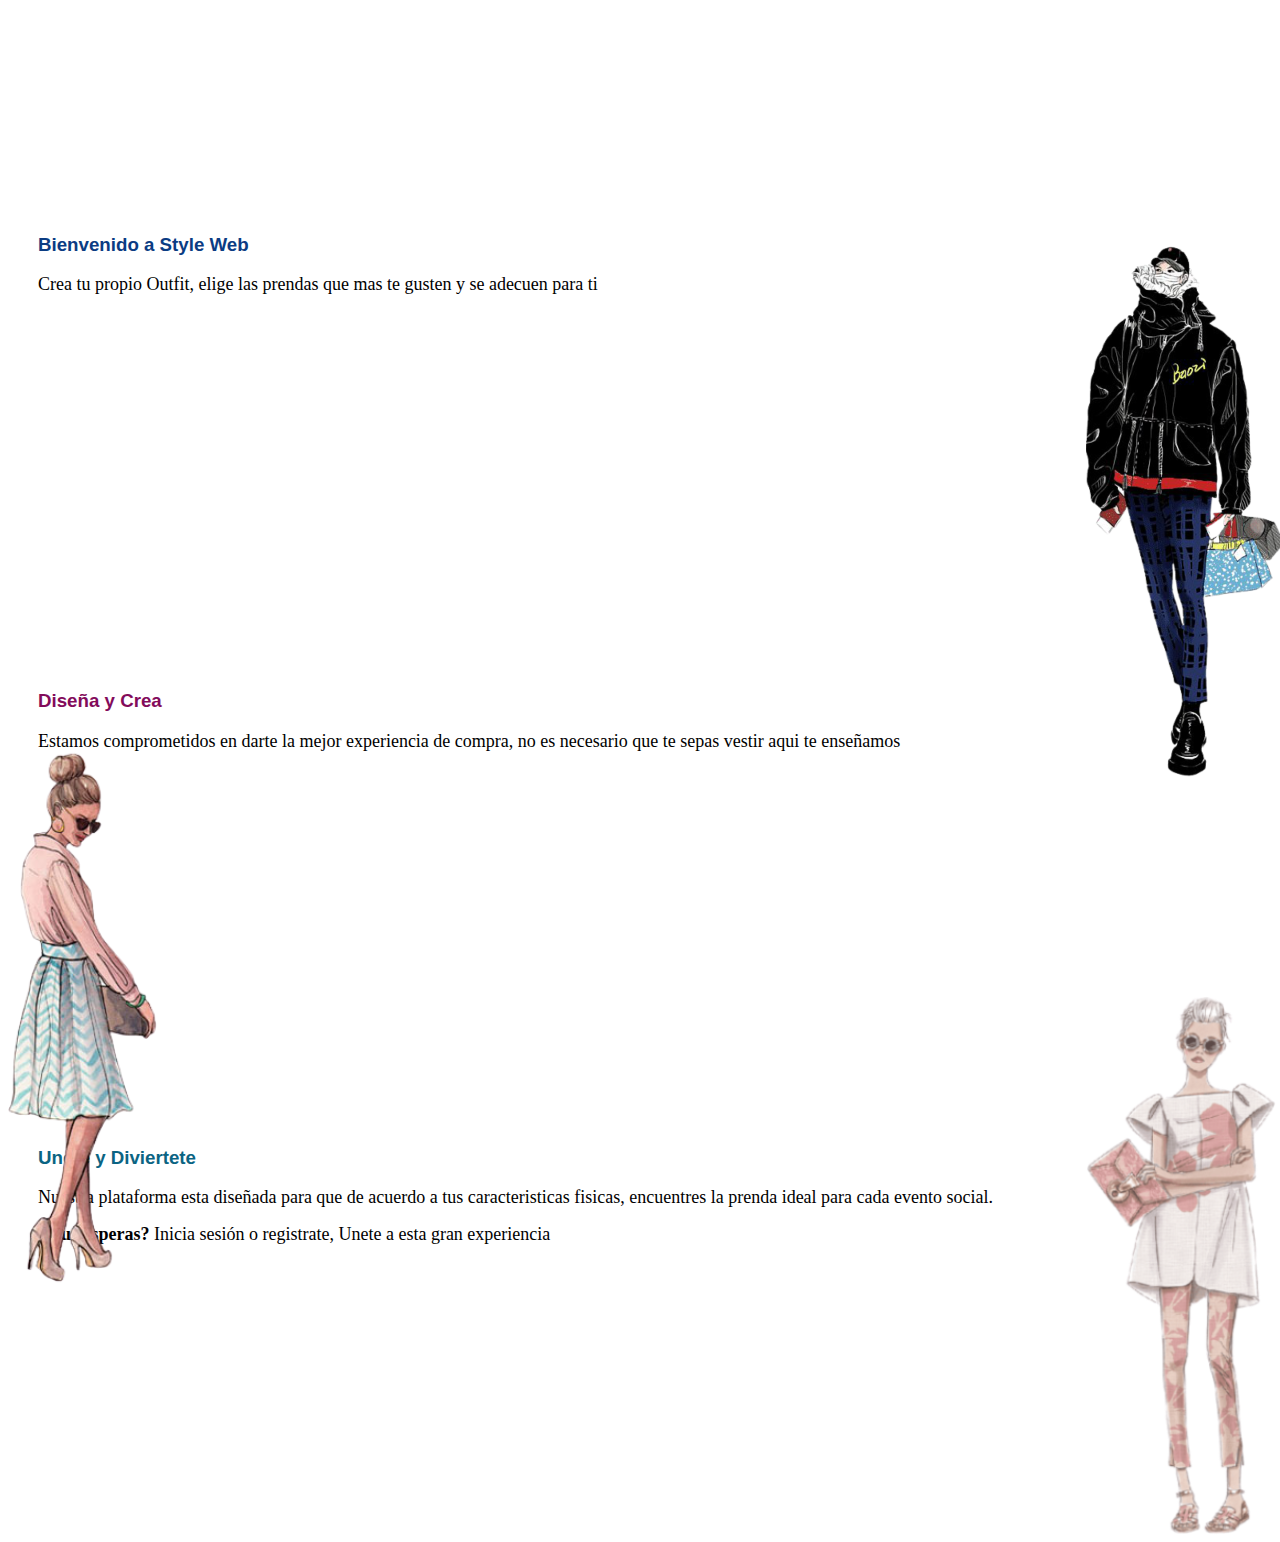
<file: Modulos/index.html>
<!DOCTYPE html>
<html lang="en">
<head>
    <meta charset="UTF-8">
    <meta http-equiv="X-UA-Compatible" content="IE=edge">
    <meta name="viewport" content="width=device-width, initial-scale=1.0">
    <link rel="stylesheet" href="../css/estilos.css">
    <link href="https://cdn.jsdelivr.net/npm/bootstrap@5.1.3/dist/css/bootstrap.min.css" rel="stylesheet"
     integrity="sha384-1BmE4kWBq78iYhFldvKuhfTAU6auU8tT94WrHftjDbrCEXSU1oBoqyl2QvZ6jIW3" crossorigin="anonymous">
    <title>Style-web</title>
</head>
    <body>
        <div class="divimg1">
            <img src="../img/moda1.png"  onmouseout="this.src='../img/moda1.png'" onmouseover="this.src='../img/moda2.png'"></img>
        </div>
        <div class="divimg2">
            <img src="../img/moda3.png" onmouseout="this.src='../img/moda3.png'" onmouseover="this.src='../img/moda4.png'"></img>
        </div>
         <div class="container">
            <div class="row">
                <div class="col-lg-6  col-md-4	col-sm-3">
                    <div class="cards">
                        <font color="#0b3c83" face="Comic Sans MS,arial">
                            <h3>Bienvenido a Style Web</h3>
                        </font>
                        <p class="letra">Crea tu propio Outfit, elige las prendas que mas te gusten y se adecuen para ti </p>
                    </div>
                    <div class="cards">
                        <font color="#830b5b" face="Comic Sans MS,arial">
                            <h3>Diseña y Crea</h3>
                        </font>
                        <p class="letra">Estamos comprometidos en darte la mejor experiencia de compra, no es necesario
                            que te sepas vestir aqui te enseñamos
                        </p>
                    </div>
                    <div class="cards2">
                        <font color="#0b6483" face="Comic Sans MS,arial">
                            <h3>Unete y Diviertete</h3>
                        </font>
                        <p class="letra">Nuestra plataforma esta diseñada para que de acuerdo a tus caracteristicas fisicas, 
                            encuentres la prenda ideal para cada evento social. 
                        </p>
                        <p class="letra"><b>¿Que esperas? </b>Inicia sesión o registrate, Unete a esta gran experiencia</p>
                    </div>

                </div>
                <div class="col-lg-6  col-md-5	col-sm-4">
                   
                    <div class="continire">
                        <div class="cont" >
                            <div class="form-group">
                                <button type="button" class="btn btn-outline-danger" onclick="mostrarInicio();">Iniciar Sesión</button>
                                <button type="button" class="btn btn-outline-warning" onclick="mostrarRegistro();">Registrar Usuario</button> 
                            </div>
                        </div>

                        <div id="inicio">
                            
                            <div class="input-group mb-2">
                                  <div class="input-group-prepend">
                                    <span class="input-group-text" id="inputGroupPrepend2"> <svg xmlns="http://www.w3.org/2000/svg" width="16" height="24" fill="currentColor" class="bi bi-person-circle" viewBox="0 0 16 16">
                                        <path d="M11 6a3 3 0 1 1-6 0 3 3 0 0 1 6 0z"/>
                                        <path fill-rule="evenodd" d="M0 8a8 8 0 1 1 16 0A8 8 0 0 1 0 8zm8-7a7 7 0 0 0-5.468 11.37C3.242 11.226 4.805 10 8 10s4.757 1.225 5.468 2.37A7 7 0 0 0 8 1z"/>
                                      </svg>
                                    </span>
                                  </div> 
                                 <input class="form-control input-sm" name="usuario" id="" required="required" placeholder="Usuario" type="text">
                            </div>
                            <div class="input-group mb-3">
                                <span class="input-group-text" id="inputGroupPrepend2"> <svg xmlns="http://www.w3.org/2000/svg" width="16" height="24" fill="currentColor" class="bi bi-person-circle" viewBox="0 0 16 16">
                                    <svg xmlns="http://www.w3.org/2000/svg" width="16" height="24" fill="currentColor" class="bi bi-key-fill" viewBox="0 0 16 16">
                                        <path d="M3.5 11.5a3.5 3.5 0 1 1 3.163-5H14L15.5 8 14 9.5l-1-1-1 1-1-1-1 1-1-1-1 1H6.663a3.5 3.5 0 0 1-3.163 2zM2.5 9a1 1 0 1 0 0-2 1 1 0 0 0 0 2z"/>
                                      </svg>
                                </span>                                
                               <input class="form-control input-sm" name="" id="" required="required" placeholder="Contraseña" type="password">
                            </div>
                            <center>
                                <div class="form-group">
                                    <button type="button" class="btn btn-outline-primary" onclick="location.href='Admin.html'">Aceptar</button>
                                </div>
                            </center> 
                        </div>
                        <div id="registro">
                            <form>
                            </form>  
                            <div style="width:210px; float:left;">
                                <div class="input-group mb-2">
                                    <div class="input-group-prepend">
                                        <span class="input-group-text" id="inputGroupPrepend2"> <svg xmlns="http://www.w3.org/2000/svg" width="16" height="24" fill="currentColor" class="bi bi-person-circle" viewBox="0 0 16 16">
                                            <path d="M11 6a3 3 0 1 1-6 0 3 3 0 0 1 6 0z"/>
                                            <path fill-rule="evenodd" d="M0 8a8 8 0 1 1 16 0A8 8 0 0 1 0 8zm8-7a7 7 0 0 0-5.468 11.37C3.242 11.226 4.805 10 8 10s4.757 1.225 5.468 2.37A7 7 0 0 0 8 1z"/>
                                          </svg>
                                        </span>
                                      </div> 
                                     <input class="form-control input-sm" name="usuario" id="" required="required" placeholder="Nombre" type="text">
                                </div>
                            </div>

                            <div style="width:210px; float:right;">
                            
                                <div class="input-group mb-2">
                                    <div class="input-group-prepend">
                                        <span class="input-group-text" id="inputGroupPrepend2"> <svg xmlns="http://www.w3.org/2000/svg" width="16" height="24" fill="currentColor" class="bi bi-person-circle" viewBox="0 0 16 16">
                                            <path d="M11 6a3 3 0 1 1-6 0 3 3 0 0 1 6 0z"/>
                                            <path fill-rule="evenodd" d="M0 8a8 8 0 1 1 16 0A8 8 0 0 1 0 8zm8-7a7 7 0 0 0-5.468 11.37C3.242 11.226 4.805 10 8 10s4.757 1.225 5.468 2.37A7 7 0 0 0 8 1z"/>
                                          </svg>
                                        </span>
                                      </div> 
                                  
                                     <input class="form-control input-sm" name="usuario" id="" required="required" placeholder="Apellido" type="text">
                                </div>
                        
                            </div>
                            <div style="width:210px; float:left;">
                                <div class="input-group mb-2">
                                     <input class="form-control input-sm" name="piel" id="" required="required" placeholder="Color de Piel" type="text">
                                </div>
                            </div>

                            <div style="width:210px; float:right;">
                                <div class="input-group mb-2">
                                    <select class="form-select" >
                                        <option selected>Talla Camisa</option>
                                        <option value="1">XS</option>
                                        <option value="2">S</option>
                                        <option value="3">M</option>
                                        <option value="4">L</option>
                                        <option value="5">XL</option>
                                      </select>
                                </div>
                            </div>

                            <div style="width:210px; float:left;">
                                <div class="input-group mb-2">
                                    <select class="form-select" >
                                        <option selected>Genero</option>
                                        <option value="1">Femenino</option>
                                        <option value="2">Masculino</option>
                                      </select>
                                </div>
                            </div>

                            <div style="width:210px; float:right;">
                                <div class="input-group mb-2">
                                    <select class="form-select" >
                                        <option selected>Talla Pantalon</option>
                                        <option value="1">6</option>
                                        <option value="2">8</option>
                                        <option value="3">10</option>
                                        <option value="4">16</option>
                                        <option value="5">24</option>
                                      </select>
                                </div>
                            </div>

                            <div style="width:210px; float:left;">
                                <div class="input-group mb-2">
                                    <input class="form-control input-sm" name="Estatura" id="" required="required" placeholder="Estatura" type="text">   
                                </div>
                            </div>
                            <div style="width:210px; float:right;">
                                <div class="input-group mb-2">
                                     <input class="form-control input-sm" name="Edad" id="" required="required" placeholder="Edad" type="text">
                                </div>
                            </div>
                            <div class="input-group mb-2">
                                <div class="input-group-prepend">
                                  <div class="input-group-prepend">
                                        <span class="input-group-text" id="inputGroupPrepend2"> 
                                            <svg xmlns="http://www.w3.org/2000/svg" width="16" height="24" fill="currentColor" class="bi bi-envelope-open-fill" viewBox="0 0 16 16">
                                                <path d="M8.941.435a2 2 0 0 0-1.882 0l-6 3.2A2 2 0 0 0 0 5.4v.314l6.709 3.932L8 8.928l1.291.718L16 5.714V5.4a2 2 0 0 0-1.059-1.765l-6-3.2ZM16 6.873l-5.693 3.337L16 13.372v-6.5Zm-.059 7.611L8 10.072.059 14.484A2 2 0 0 0 2 16h12a2 2 0 0 0 1.941-1.516ZM0 13.373l5.693-3.163L0 6.873v6.5Z"/>
                                              </svg>
                                        </span>
                                      </div>           
                                </div>
                                <input type="" class="form-control" id="" placeholder="correo electronico">
                            </div>
                             <div class="input-group mb-3">
                                <span class="input-group-text" id="inputGroupPrepend2"> <svg xmlns="http://www.w3.org/2000/svg" width="16" height="24" fill="currentColor" class="bi bi-person-circle" viewBox="0 0 16 16">
                                    <svg xmlns="http://www.w3.org/2000/svg" width="16" height="24" fill="currentColor" class="bi bi-key-fill" viewBox="0 0 16 16">
                                        <path d="M3.5 11.5a3.5 3.5 0 1 1 3.163-5H14L15.5 8 14 9.5l-1-1-1 1-1-1-1 1-1-1-1 1H6.663a3.5 3.5 0 0 1-3.163 2zM2.5 9a1 1 0 1 0 0-2 1 1 0 0 0 0 2z"/>
                                      </svg>
                                </span>                                
                               <input class="form-control input-sm" name="" id="" required="required" placeholder="Contraseña" type="password">
                            </div>
                            <center>
                                <div class="form-group">
                                    <button type="button" class="btn btn-outline-primary"  onclick="location.href='Filtros.html'">Enviar</button>
                                </div>
                            </center>
                                
                            </div>
                      </div>
                    
                    </div>
                </div>
            </div>
            
            <div class="divimg3">
                <img src="../img/moda5.png"  onmouseout="this.src='../img/moda5.png'" onmouseover="this.src='../img/moda6.png'"></img>
            </div>
        </div>
        
      <script src="../js/main.js"></script>
      <script src="https://code.jquery.com/jquery-3.2.1.slim.min.js" integrity="sha384-KJ3o2DKtIkvYIK3UENzmM7KCkRr/rE9/Qpg6aAZGJwFDMVNA/GpGFF93hXpG5KkN" crossorigin="anonymous"></script>
      <script src="https://cdnjs.cloudflare.com/ajax/libs/popper.js/1.12.9/umd/popper.min.js" integrity="sha384-ApNbgh9B+Y1QKtv3Rn7W3mgPxhU9K/ScQsAP7hUibX39j7fakFPskvXusvfa0b4Q" crossorigin="anonymous"></script>
      <script src="https://maxcdn.bootstrapcdn.com/bootstrap/4.0.0/js/bootstrap.min.js" integrity="sha384-JZR6Spejh4U02d8jOt6vLEHfe/JQGiRRSQQxSfFWpi1MquVdAyjUar5+76PVCmYl" crossorigin="anonymous"></script>

    </body>
</html>
</file>
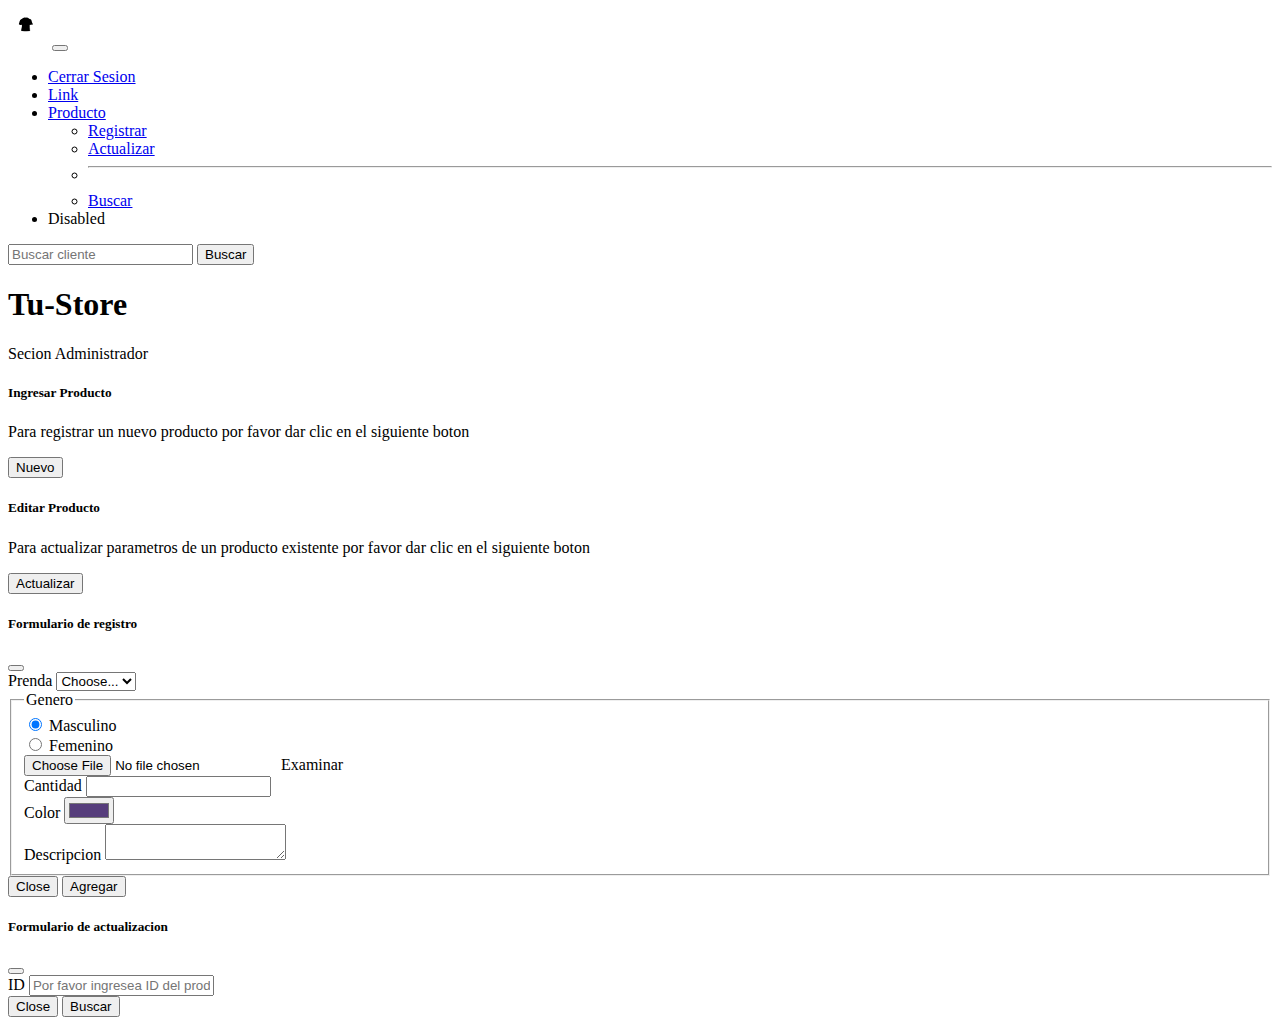
<file: Modulos/Admin.html>
<!doctype html>
<html lang="en">

<head>
    <!-- Required meta tags -->
    <meta charset="utf-8">
    <meta name="viewport" content="width=device-width, initial-scale=1">
    <link rel="shortcut icon" href="../img/icon.png">
    <!-- Bootstrap CSS -->
    <link href="https://cdn.jsdelivr.net/npm/bootstrap@5.1.3/dist/css/bootstrap.min.css" rel="stylesheet" integrity="sha384-1BmE4kWBq78iYhFldvKuhfTAU6auU8tT94WrHftjDbrCEXSU1oBoqyl2QvZ6jIW3" crossorigin="anonymous">
    <!-- NavBar -->
    <nav class="navbar navbar-expand-lg navbar navbar-dark bg-dark">
        <div class="container-fluid">
            <a class="navbar-brand" href="#"><img src="../img/TuStore.png" alt="logo" width="40" height="40"></a>
            <button class="navbar-toggler" type="button" data-bs-toggle="collapse" data-bs-target="#navbarSupportedContent" aria-controls="navbarSupportedContent" aria-expanded="false" aria-label="Toggle navigation">
            <span class="navbar-toggler-icon"></span>
          </button>
            <div class="collapse navbar-collapse" id="navbarSupportedContent">
                <ul class="navbar-nav me-auto mb-2 mb-lg-0">
                    <li class="nav-item">
                        <a class="nav-link active" aria-current="page" href="#">Cerrar Sesion</a>
                    </li>
                    <li class="nav-item">
                        <a class="nav-link" href="#">Link</a>
                    </li>
                    <li class="nav-item dropdown">
                        <a class="nav-link dropdown-toggle" href="#" id="navbarDropdown" role="button" data-bs-toggle="dropdown" aria-expanded="false">
                  Producto
                </a>
                        <ul class="dropdown-menu" aria-labelledby="navbarDropdown">
                            <li><a class="dropdown-item" href="#">Registrar</a></li>
                            <li><a class="dropdown-item" href="#">Actualizar</a></li>
                            <li>
                                <hr class="dropdown-divider">
                            </li>
                            <li><a class="dropdown-item" href="#">Buscar</a></li>
                        </ul>
                    </li>
                    <li class="nav-item">
                        <a class="nav-link disabled">Disabled</a>
                    </li>
                </ul>
                <form class="d-flex">
                    <input class="form-control me-2" type="search" placeholder="Buscar cliente" aria-label="Search">
                    <button class="btn btn-outline-success" type="submit">Buscar</button>
                </form>
            </div>
        </div>
    </nav>


    <title>TuStore</title>
</head>

<body>
    <div class="container-sm">
        <h1>Tu-Store</h1>
        Secion Administrador

        <div class="row">
            <div class="col-sm-6">
                <div class="card">
                    <div class="card-body">
                        <h5 class="card-title">Ingresar Producto</h5>
                        <p class="card-text">Para registrar un nuevo producto por favor dar clic en el siguiente boton</p>
                        <!--<a href="#" class="btn btn-primary">Nuevo</a> -->
                        <!-- Button trigger modal 1 -->
                        <button type="button" class="btn btn-success" data-bs-toggle="modal" data-bs-target="#exampleModal1">
                Nuevo
            </button>

                    </div>
                </div>
            </div>
            <div class="col-sm-6">
                <div class="card">
                    <div class="card-body">
                        <h5 class="card-title">Editar Producto</h5>
                        <p class="card-text">Para actualizar parametros de un producto existente por favor dar clic en el siguiente boton</p>
                        <!-- <a href="#" class="btn btn-primary">Actualizar</a> -->
                        <!-- Button trigger modal 2 -->
                        <button type="button" class="btn btn-warning" data-bs-toggle="modal" data-bs-target="#exampleModal2">
                Actualizar
              </button>
                    </div>
                </div>
            </div>
            <!-- <div class="col-sm-4">
            <div class="card">
              <div class="card-body">
                <h5 class="card-title">Borrar Producto</h5>
                <p class="card-text">Para eliminar un producto existente por favor dar clic en el sigueinte boton</p> 
                <a href="#" class="btn btn-primary">Eliminar</a> 
                Button trigger modal 3
                <button type="button" class="btn btn-primary" data-bs-toggle="modal" data-bs-target="#exampleModal3">
                    Eliminar
                  </button>
              </div>
            </div>
          </div> -->
        </div>
    </div>




    <!-- Modal 1 -->
    <div class="modal fade" id="exampleModal1" tabindex="-1" aria-labelledby="exampleModalLabel" aria-hidden="true">
        <div class="modal-dialog">
            <div class="modal-content">
                <div class="modal-header">
                    <h5 class="modal-title" id="exampleModalLabel">Formulario de registro</h5>
                    <button type="button" class="btn-close" data-bs-dismiss="modal" aria-label="Close"></button>
                </div>
                <div class="container-sm">
                    <div class="input-group mb-3">
                        <label class="input-group-text" for="inputGroupSelect01">Prenda</label>
                        <select class="form-select" id="inputGroupSelect01">
              <option selected>Choose...</option>
              <option value="1">Blusa</option>
              <option value="2">Camisa</option>
              <option value="3">Pantalon</option>
              <option value="4">Falda</option>
            </select>
                    </div>

                    <fieldset class="row mb-6">
                        <legend class="col-form-label col-sm-2 pt-0">Genero</legend>
                        <div class="col-sm-10">
                            <div class="form-check">
                                <input class="form-check-input" type="radio" name="gridRadios" id="gridRadios1" value="option1" checked>
                                <label class="form-check-label" for="gridRadios1">
                      Masculino
                    </label>
                            </div>
                            <div class="form-check">
                                <input class="form-check-input" type="radio" name="gridRadios" id="gridRadios2" value="option2">
                                <label class="form-check-label" for="gridRadios2">
                      Femenino
                    </label>
                            </div>
                        </div>
                        <div class="input-group mb-3">
                            <input type="file" class="form-control" id="inputGroupFile02">
                            <label class="input-group-text" for="inputGroupFile02">Examinar</label>
                        </div>

                        <div class="input-group mb-3">
                            <span class="input-group-text">Cantidad</span>
                            <input type="text" class="form-control" aria-label="Amount ">

                        </div>
                        <div class="input-group mb-3">
                            <label for="exampleColorInput" class="form-label">Color</label>
                            <input type="color" class="form-control form-control-color" id="exampleColorInput" value="#563d7c" title="Choose your color">
                        </div>
                        <div class="input-group">
                            <span class="input-group-text">Descripcion</span>
                            <textarea class="form-control" aria-label="With textarea"></textarea>
                        </div>
                </div>
                <div class="modal-footer">
                    <button type="button" class="btn btn-secondary" data-bs-dismiss="modal">Close</button>
                    <button type="button" class="btn btn-outline-success">Agregar</button>
                </div>
            </div>
        </div>
    </div>
    </div>
    <!-- Modal 2 -->
    <div class="modal fade" id="exampleModal2" tabindex="-1" aria-labelledby="exampleModalLabel" aria-hidden="true">
        <div class="modal-dialog">
            <div class="modal-content">
                <div class="modal-header">
                    <h5 class="modal-title" id="exampleModalLabel">Formulario de actualizacion</h5>
                    <button type="button" class="btn-close" data-bs-dismiss="modal" aria-label="Close"></button>
                </div>
                <div class="modal-body">
                    <div class="input-group flex-nowrap">
                        <span class="input-group-text" id="addon-wrapping">ID</span>
                        <input type="text" class="form-control" placeholder="Por favor ingresea ID del producto" aria-label="Username" aria-describedby="addon-wrapping">
                    </div>
                </div>
                <div class="modal-footer">
                    <button type="button" class="btn btn-secondary" data-bs-dismiss="modal">Close</button>
                    <button type="button" class="btn btn-outline-warning">Buscar</button>
                </div>
            </div>
        </div>
    </div>
    <!-- Modal 3 -->
    <!-- <div class="modal fade" id="exampleModal3" tabindex="-1" aria-labelledby="exampleModalLabel" aria-hidden="true">
    <div class="modal-dialog">
      <div class="modal-content">
        <div class="modal-header">
          <h5 class="modal-title" id="exampleModalLabel">Formulario de borrado</h5>
          <button type="button" class="btn-close" data-bs-dismiss="modal" aria-label="Close"></button>
        </div>
        <div class="modal-body">
          ...
        </div>
        <div class="modal-footer">
          <button type="button" class="btn btn-secondary" data-bs-dismiss="modal">Close</button>
          <button type="button" class="btn btn-primary">Save changes</button>
        </div>
      </div>
    </div>
  </div> -->
    <!-- Optional JavaScript; choose one of the two! -->

    <!-- Option 1: Bootstrap Bundle with Popper -->
    <script src="https://cdn.jsdelivr.net/npm/bootstrap@5.1.3/dist/js/bootstrap.bundle.min.js" integrity="sha384-ka7Sk0Gln4gmtz2MlQnikT1wXgYsOg+OMhuP+IlRH9sENBO0LRn5q+8nbTov4+1p" crossorigin="anonymous"></script>

    <!-- Option 2: Separate Popper and Bootstrap JS -->
    <!--
    <script src="https://cdn.jsdelivr.net/npm/@popperjs/core@2.10.2/dist/umd/popper.min.js" integrity="sha384-7+zCNj/IqJ95wo16oMtfsKbZ9ccEh31eOz1HGyDuCQ6wgnyJNSYdrPa03rtR1zdB" crossorigin="anonymous"></script>
    <script src="https://cdn.jsdelivr.net/npm/bootstrap@5.1.3/dist/js/bootstrap.min.js" integrity="sha384-QJHtvGhmr9XOIpI6YVutG+2QOK9T+ZnN4kzFN1RtK3zEFEIsxhlmWl5/YESvpZ13" crossorigin="anonymous"></script>
    -->
</body>

</html>
</file>
<file: css/estilos.css>
#registro {
  display: none;
}
#inicio {
  display: block;
}

.continire {
  margin-top: 130px;
  margin-right: 30px;
  margin-left: 30px;
  border-right: black 2px solid;
  border-left: black 2px solid;
  border-bottom: black 2px solid;
  border-top: black 2px solid;
  padding-left: 25px;
  padding-right: 25px;
  padding-bottom: 25px;
  position: fixed;
  width: 490px;
  border-radius: 15px;

}

.cont{
  margin-right: 60px;
  margin-left: 80px;
  padding-bottom: 20px;
  padding-top: 15px;
}

.letra{
  font-size: 18px;
  text-align: left;
  margin-top: 0;
  margin-bottom: 1rem;
}

.cards {
    transition: -webkit-box-shadow .25s;
    transition: box-shadow .25s;
    transition: box-shadow .25s, -webkit-box-shadow .25s;
    padding: 30px;
    margin: 0.5rem 0 1rem 0;
    /*border-radius: 2px;*/
    background-color: #fff;
    /*box-shadow: 0px 1px 3px 1px #0d407a;*/
    margin-top: 185px;
    margin-bottom: 300px;    
}


.cards2 {
  transition: -webkit-box-shadow .25s;
  transition: box-shadow .25s;
  transition: box-shadow .25s, -webkit-box-shadow .25s;
  padding: 30px;
  margin: 0.5rem 0 1rem 0;
  /*border-radius: 2px;*/
  background-color: #fff;
  /*box-shadow: 0px 1px 3px 1px #0d407a;*/
  margin-top: 300px;
  margin-bottom: 200px;    
}

.divimg1{

  position:absolute;
  position: absolute;
  right: 0;
  margin-top: 60px;
}
.divimg2{  
  position: absolute;
  right: 1;
  margin-top: 560px;
}

.divimg3{
  position: absolute;
  right: 0;
  margin-top: -500px;
}
</file>
